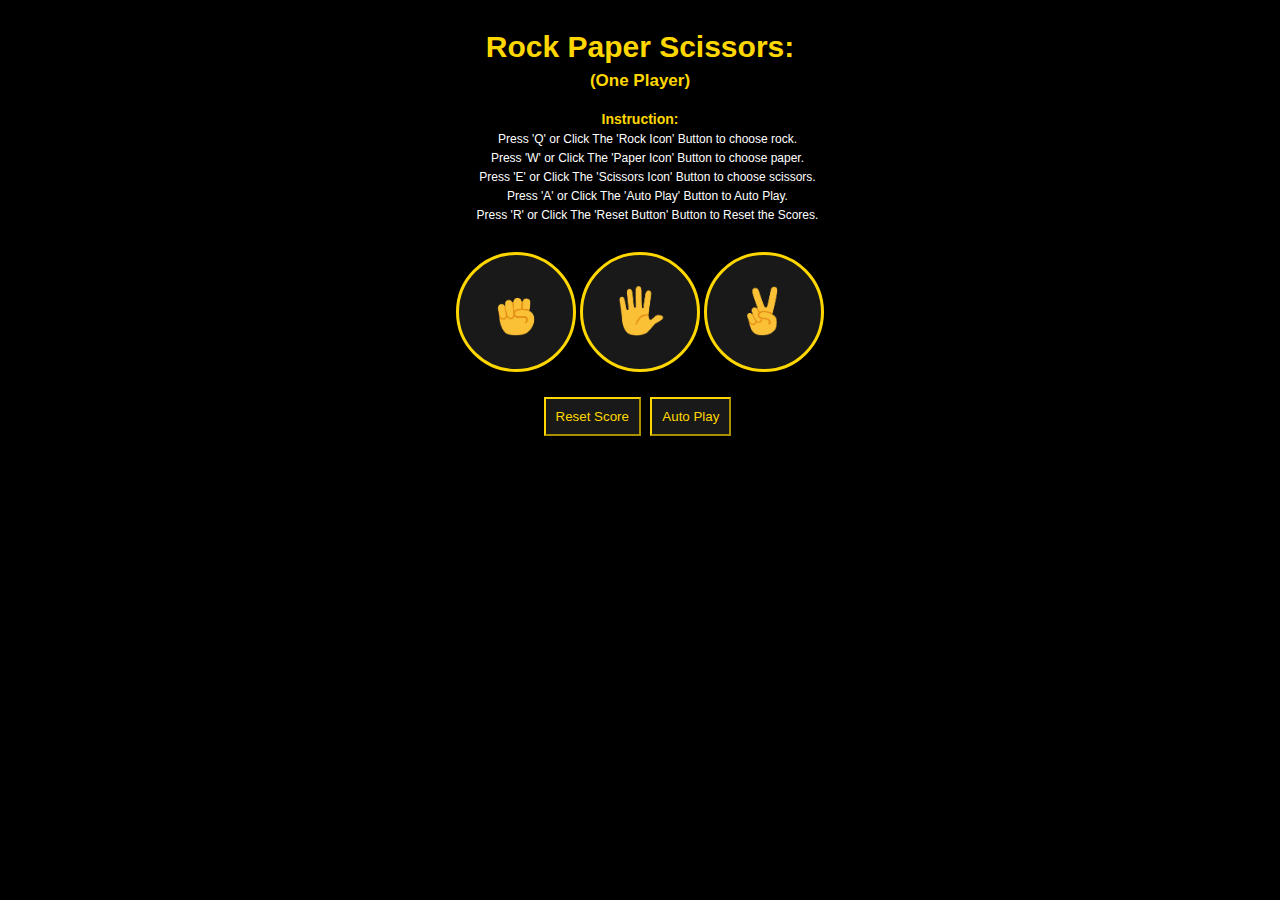
<file: index.html>
<!DOCTYPE html>
<Html>
    <head>
        <title>Rock Paper Scissors</title>

        <link rel="stylesheet" href="CSS/theCSS.css">

    </head>

    <body>
        <div class = "wholeRPC">
            <p class = "RPC-title">Rock Paper Scissors:</p>
            <p class = "OnePlayer">(One Player)</p>


            <div class = "HowTo">
                <div class = "Instruction">Instruction:</div>
                <div class = "Description">Press 'Q' or Click The 'Rock Icon' Button to choose rock.</div>
                <div class = "Description">Press 'W' or Click The 'Paper Icon' Button to choose paper.</div>
                <div class = "Description">Press 'E' or Click The 'Scissors Icon' Button to choose scissors.</div>
                <div class = "Description">Press 'A' or Click The 'Auto Play' Button to Auto Play.</div>
                <div class = "Description">Press 'R' or Click The 'Reset Button' Button to Reset the Scores.</div>
            </div>


            <div class="ButtonContainer">
                <button class = "theRPCButton ChoseRock">
                    <img class = "iconsRPC" src="Icons/rock-emoji.png" alt="">
                </button>

                <button class = "theRPCButton ChosePaper">
                    <img class = "iconsRPC" src="Icons/paper-emoji.png" alt="">
                </button>

                <button class = "theRPCButton ChoseScissors">
                    <img class = "iconsRPC" src="Icons/scissors-emoji.png" alt="">
                </button>
            </div>
            

                <p class = "theResult"></p>

                <p class = "chose"></p>

                <p class = "overall"></p>
            
                <div class = "ResetNAuto">
                    <button class = "resetButton">
                        Reset Score
                    </button>

                    <button  class = "autoPlay">Auto Play</button>
                </div>
                    
        </div>

        <script src="JS/theJS.js"></script>
    </body>

</Html>
</file>
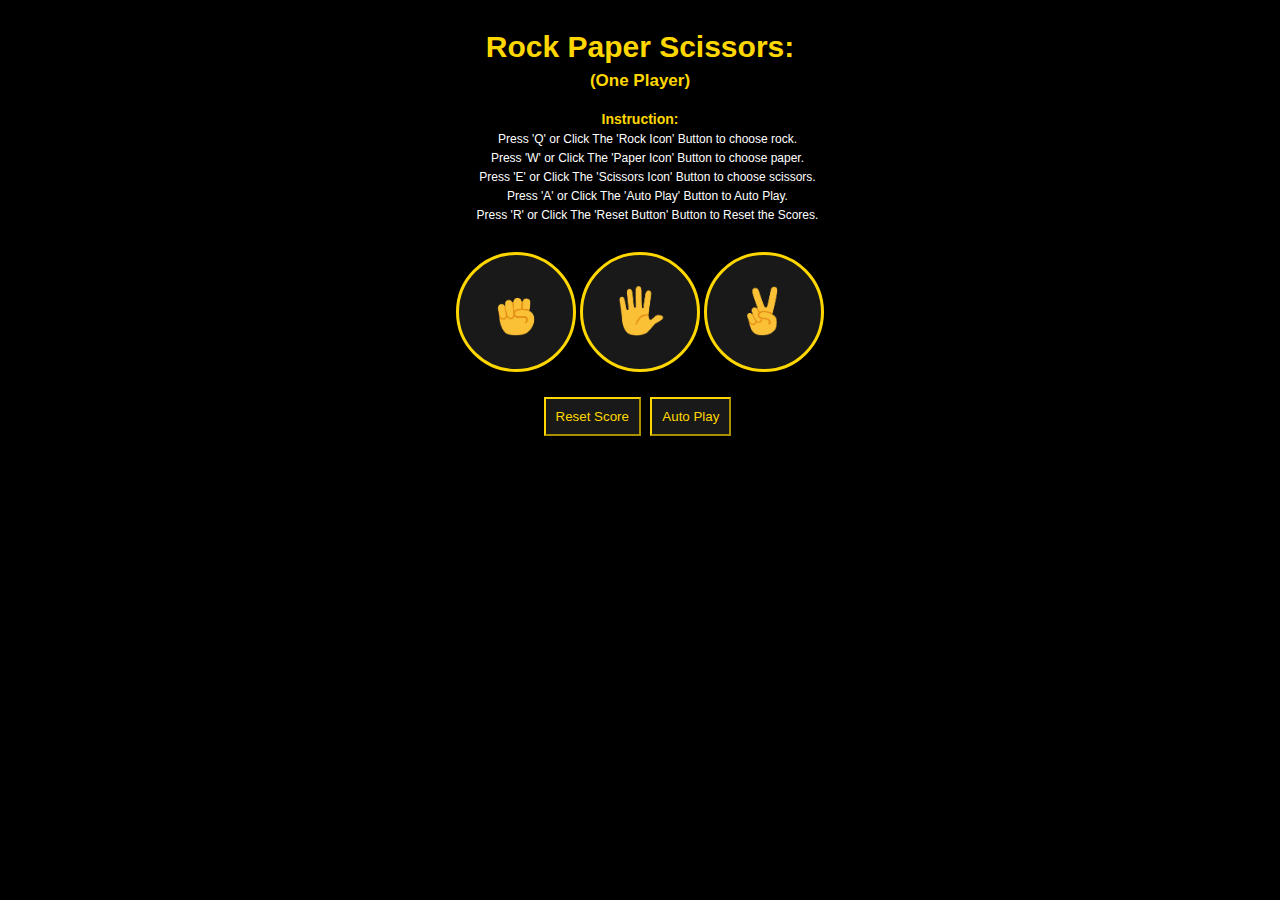
<file: RPS.html>
<!DOCTYPE html>
<Html>
    <head>
        <title>Rock Paper Scissors</title>

        <link rel="stylesheet" href="CSS/theCSS.css">

    </head>

    <body>
        <div class = "wholeRPC">
            <p class = "RPC-title">Rock Paper Scissors:</p>
            <p class = "OnePlayer">(One Player)</p>


            <div class = "HowTo">
                <div class = "Instruction">Instruction:</div>
                <div class = "Description">Press 'Q' or Click The 'Rock Icon' Button to choose rock.</div>
                <div class = "Description">Press 'W' or Click The 'Paper Icon' Button to choose paper.</div>
                <div class = "Description">Press 'E' or Click The 'Scissors Icon' Button to choose scissors.</div>
                <div class = "Description">Press 'A' or Click The 'Auto Play' Button to Auto Play.</div>
                <div class = "Description">Press 'R' or Click The 'Reset Button' Button to Reset the Scores.</div>
            </div>


            <div class="ButtonContainer">
                <button class = "theRPCButton ChoseRock">
                    <img class = "iconsRPC" src="Icons/rock-emoji.png" alt="">
                </button>

                <button class = "theRPCButton ChosePaper">
                    <img class = "iconsRPC" src="Icons/paper-emoji.png" alt="">
                </button>

                <button class = "theRPCButton ChoseScissors">
                    <img class = "iconsRPC" src="Icons/scissors-emoji.png" alt="">
                </button>
            </div>
            

                <p class = "theResult"></p>

                <p class = "chose"></p>

                <p class = "overall"></p>
            
                <div class = "ResetNAuto">
                    <button class = "resetButton">
                        Reset Score
                    </button>

                    <button  class = "autoPlay">Auto Play</button>
                </div>
                    
        </div>

        <script src="JS/theJS.js"></script>
    </body>

</Html>
</file>
<file: CSS/theCSS.css>
body{
    background-color: rgb(0,0,0);
    text-align: center;
}

.RPC-title{
    color: gold;
    font-family: Arial, Helvetica, sans-serif;
    font-weight: bold;
    font-size: 30px;
    text-align: center;
    margin-bottom: -10px;
}

.OnePlayer{
    color: gold;
    font-family: Arial, Helvetica, sans-serif;
    font-weight: bold;
    font-size: 17px;
    text-align: center;
    margin-bottom: 20px;
}

.iconsRPC{
    height: 50px;
}

.theRPCButton{
    border-radius: 60px;
    height: 120px;
    width: 120px;
    background-color: rgb(25, 25, 25);
    border: solid;
    border-color: gold;
    cursor: pointer;
}

.theResult{
    color: white;
    font-family: Arial, Helvetica, sans-serif;
    font-size: 25px;
    font-weight: 700;
}

.overall{
    color: white;
    font-family: Arial, Helvetica, sans-serif;
    font-size: 16px;
}

.chose{
    color: white;
}

.resetButton{
    padding: 10px;
    /* border: none; */
    margin-right: 5px;
    color: gold;
    background-color: rgb(25,25,25);
    border-color: gold;
}

.autoPlay{
    padding: 10px;
    /* border: none; */
    margin-right: 5px;
    color: gold;
    background-color: rgb(25,25,25);
    border-color: gold;
}

.ResetNAuto{
    font-family: Arial, Helvetica, sans-serif;
    border-color: gold;
}

.HowTo{
    margin-bottom: 30px;
    text-align: center;
}

.Instruction{
    color: gold;
    font-family: Arial, Helvetica, sans-serif;
    font-weight: bold;
    font-size: 14px;
}

.Description{
    color: white;
    font-family: Arial, Helvetica, sans-serif;
    /* font-weight: bold; */
    font-size: 12px;
    margin-left: 15px;
    margin-top: 5px;
}

.ButtonContainer{
    text-align: center;
}
</file>
